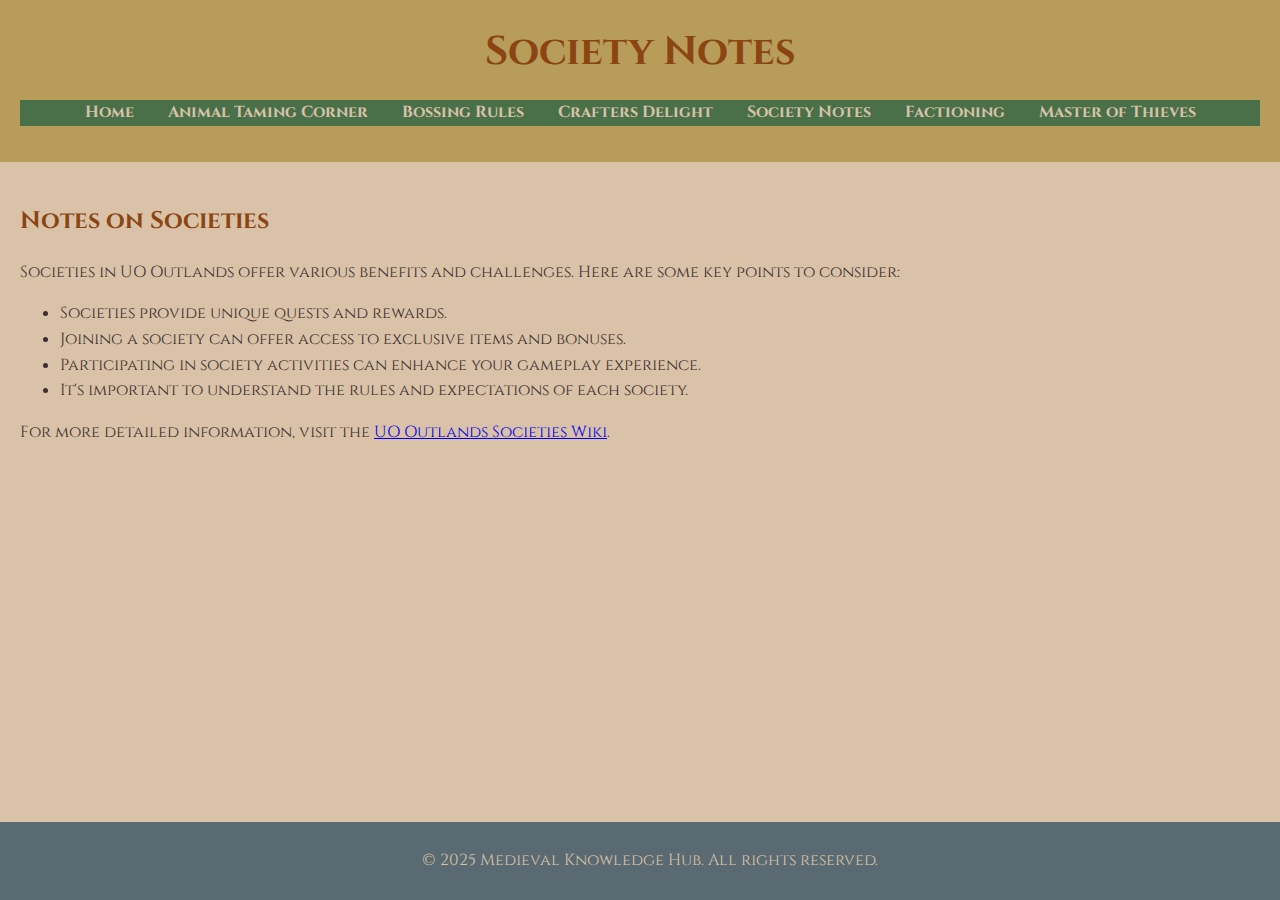
<file: docs/society-notes.html>
<!DOCTYPE html>
<html lang="en">
<head>
    <meta charset="UTF-8">
    <meta name="viewport" content="width=device-width, initial-scale=1.0">
    <title>Society Notes</title>
    <link rel="stylesheet" href="css/styles.css">
    <link href="https://fonts.googleapis.com/css2?family=Cinzel:wght@400;700&display=swap" rel="stylesheet">
</head>
<body>
    <header>
        <h1>Society Notes</h1>
        <nav>
            <ul>
                <li><a href="index.html">Home</a></li>
                <li><a href="animal-taming-corner.html">Animal Taming Corner</a></li>
                <li><a href="bossing-rules.html">Bossing Rules</a></li>
                <li><a href="crafters-delight.html">Crafters Delight</a></li>
                <li><a href="society-notes.html">Society Notes</a></li>
                <li><a href="factioning.html">Factioning</a></li>
                <li><a href="master-of-thieves.html">Master of Thieves</a></li>
            </ul>
        </nav>
    </header>
    <main>
        <section>
            <h2>Notes on Societies</h2>
            <p>Societies in UO Outlands offer various benefits and challenges. Here are some key points to consider:</p>
            <ul>
                <li>Societies provide unique quests and rewards.</li>
                <li>Joining a society can offer access to exclusive items and bonuses.</li>
                <li>Participating in society activities can enhance your gameplay experience.</li>
                <li>It's important to understand the rules and expectations of each society.</li>
            </ul>
            <p>For more detailed information, visit the <a href="https://uooutlands.com/wiki/Societies" target="_blank">UO Outlands Societies Wiki</a>.</p>
        </section>
    </main>
    <footer>
        <p>&copy; 2025 Medieval Knowledge Hub. All rights reserved.</p>
    </footer>
</body>
</html>
</file>
<file: docs/css/styles.css>
body {
    font-family: 'Cinzel', serif;
    background-color: #D9C2A7;
    color: #3C2F2F;
    margin: 0;
    padding: 0;
    line-height: 1.6; /* Improved readability */
}

header {
    background-color: #B89C5A;
    padding: 20px;
    text-align: center;
    color: #fff; /* White text for contrast */
}

header h1 {
    margin: 0;
    font-size: 2.5em;
}

nav ul {
    list-style-type: none;
    padding: 0;
    background-color: #4A704A;
    text-align: center;
}

nav ul li {
    display: inline;
    margin: 0 15px;
}

nav ul li a {
    text-decoration: none;
    color: #D9C2A7;
    font-weight: bold;
}

nav ul li a:hover {
    color: #8A2A2A;
}

main {
    padding: 20px;
}

h1, h2, h3 {
    color: #8B4513; /* Consistent header color */
}

footer {
    background-color: #5A6A72;
    color: #D9C2A7;
    text-align: center;
    padding: 10px;
    position: fixed;
    width: 100%;
    bottom: 0;
}

.pixel-art-banner {
    width: 100%;
    height: auto;
}

.sidebar {
    background-color: #d2b48c; /* Tan color for sidebar */
    padding: 15px;
    margin: 20px 0;
}

.sidebar a {
    display: block; /* Stack sidebar links */
    color: #333; /* Dark text for sidebar links */
    padding: 10px;
    text-decoration: none;
}

.sidebar a:hover {
    background-color: #8B4513; /* Highlight on hover */
    color: #fff; /* Change text color on hover */
}

.topic-page {
    background-color: #fff; /* White background for topic pages */
    border: 1px solid #ccc; /* Light border for separation */
    padding: 20px;
    border-radius: 5px; /* Rounded corners */
}

.banner {
    width: 100%;
    height: auto;
}
</file>
